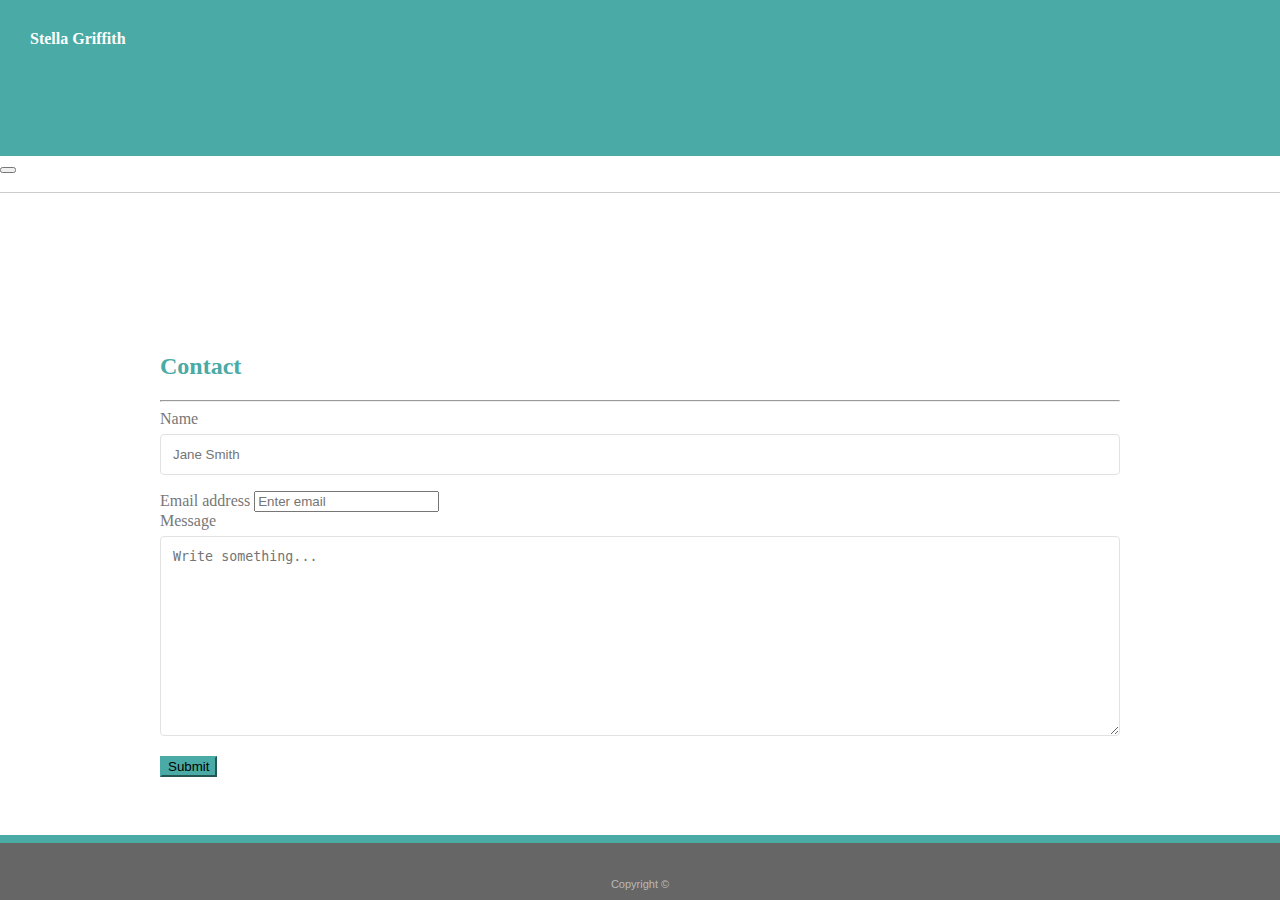
<file: contact.html>
<!DOCTYPE html>
<html lang="en-us">

<head>
  <meta charset="UTF-8">
  <title>About Me</title>
  <!-- <link rel="stylesheet" type="text/css" href="assets/css/reset.css"> -->
  <!-- Bootstrap Link -->
  <link rel="stylesheet" href="https://stackpath.bootstrapcdn.com/bootstrap/4.1.3/css/bootstrap.min.css" integrity="sha384-MCw98/SFnGE8fJT3GXwEOngsV7Zt27NXFoaoApmYm81iuXoPkFOJwJ8ERdknLPMO" crossorigin="anonymous">
  <script src="https://code.jquery.com/jquery-3.3.1.slim.min.js" integrity="sha384-q8i/X+965DzO0rT7abK41JStQIAqVgRVzpbzo5smXKp4YfRvH+8abtTE1Pi6jizo" crossorigin="anonymous"></script>
<script src="https://cdnjs.cloudflare.com/ajax/libs/popper.js/1.14.3/umd/popper.min.js" integrity="sha384-ZMP7rVo3mIykV+2+9J3UJ46jBk0WLaUAdn689aCwoqbBJiSnjAK/l8WvCWPIPm49" crossorigin="anonymous"></script>
<script src="https://stackpath.bootstrapcdn.com/bootstrap/4.1.3/js/bootstrap.min.js" integrity="sha384-ChfqqxuZUCnJSK3+MXmPNIyE6ZbWh2IMqE241rYiqJxyMiZ6OW/JmZQ5stwEULTy" crossorigin="anonymous"></script>
  <!-- CSS sheet link -->
  <link rel="stylesheet" type="text/css" href="assets/css/style.css">
</head>

<body>
  

<!-- Bootstrap Nav -->
<nav class="navbar fixed-top navbar-expand-md navbar-light" 
    style="background-color: #ffffff;   
            border-bottom-style: solid;
            border-color: #cccccc;
            border-bottom-width: 1px;
            padding: 0px;
            min-height: 96px;
            "> 
    <!-- Bootstrap Navbar-brand -->
    <a class="navbar-brand ml-5 navbar-header" 
        style="background-color: #4aaaa5; 
        color: #ffffff; 
        height: 96px; 
        padding: 30px;
        "> 
        <strong>Stella Griffith</strong></a>
    <!-- Collapsable Tabs -->
    <button class="navbar-toggler" type="button" data-toggle="collapse" data-target="#StellaTabs" aria-controls="StellaTabs" aria-expanded="false" aria-label="Toggle navigation">
        <span class="navbar-toggler-icon"></span>
        </button>
    <div class="collapse navbar-collapse justify-content-end mr-5" id="StellaTabs">
        <div class="navbar-nav">
        <a class="nav-item nav-link" href="index.html">About</a>
        <a class="nav-item nav-link" href="portfolio.html">Portfolio</a>
        <a class="nav-item nav-link active" href="contact.html">Contact <span class="sr-only">(current)</span></a>
        </div>
    </div>
</nav>

<div class="container"
    style="background-color: #ffffff;
    margin-top: 120px;">
        <h2>Contact</h2>
        <hr>
<form>
        <div class="form-group">
            <div class="form-group">
                <label for="Name">Name</label>
                <input type="text" class="form-control" id="formGroupExampleInput" placeholder="Jane Smith">
                </div>
                <label for="exampleInputEmail1">Email address</label>
                <input type="email" class="form-control" id="exampleInputEmail1" aria-describedby="emailHelp" placeholder="Enter email">
              </div>
              <label for="Message">Message</label>
                <textarea id="Message" name="Message" placeholder="Write something..." style="height:200px"></textarea>
              <button type="submit" class="btn btn-primary">Submit</button>

</form>
</div>
    <!-- Form -->
    <!-- <div class="wrapper">


                <div class="container">
                    <h2>Contact</h2>
                    <hr>
                        <form action="action_page.php">
                      
                          <label for="fullname">Name</label>
                          <input type="text" id="fullname" name="fullname" placeholder="Jane Smith">
                      
                          <label for="email">Email</label>
                          <input type="text" id="email" name="email" placeholder="example@gmail.com">
                      
                          <label for="Message">Message</label>
                          <textarea id="Message" name="Message" placeholder="Write something.." style="height:200px"></textarea>
                      
                          <input type="submit" value="Submit">
                      
                        </form>
                      </div>
        </div>
    </div> -->


<!-- Footer -->
<footer class="footer">Copyright ©</footer>

</body>
</file>
<file: assets/css/style.css>
.btn-primary {
  background-color: #4aaaa5;
  border-color: #4aaaa5;
}



/* Top Bar */

.navbar-brand {
    height: 100%;
    display: block;
}

.collapse {
    margin-left: 48px;
}
.topnav {
    overflow: hidden;
    background-color: #ffffff;
    width: 960px;
    margin: auto;
    max-height: 80px;
  }
  
.topnav a {
    float: left;
    color: #777777;
    text-align: center;
    padding: 25px;
    text-decoration: none;
    font-size: 20px;
    max-height: 80px;
  }
  
#name {
    background-color: #4aaaa5;
    color: white;
    margin-right: 47%;
    padding: 15px;
  }

.topnavsection {
    border-bottom-style: solid;
    border-color: #cccccc;
    border-bottom-width: 1px;
    border-top-width: 0;
    background: #ffffff;
    white-space: nowrap;
    max-height: 80px;
  }

/* Headers, Fonts, and Body */
h1, h2, h3, h4, h5, h6 {
    font-family: Georgia, 'Times New Roman', Times, serif;
}

h1 {
    font-size: 20px;
}

h2 {
    color: #4aaaa5;
}

body {
    background-image: url("https://stellalana.github.io/Basic-Portfolio/assets/images/concrete_seamless.png");
    margin: 0;
    padding: 0;
    display: flex;
    flex-direction: column;
    max-width: 100%;
}

p {
    color: #777777;
}

/* Content */

.wrapper {
    width: 960px;
    padding: 20px;
    margin: 0 auto;
  }



  html, body {
    height: 100%;
  }
  .content {
    flex: 1 0 auto;
  }
  .footer {
    font-family: Arial, Helvetica, sans-serif;
    flex-shrink: 0;
    background-color: #666666;
    color: #b9b9b9;
    text-align: center;
    padding-top: 35px;
    padding-bottom: 10px;
    border-top-color: #4aaaa5;
    border-top-width: 8px;
    border-top-style: solid;
    font-size: 11px;
    min-width: 100%;
    margin-top: 20px;
  }

/* Contact Form */

  /* Style inputs with type="text", select elements and textareas */
input[type=text], select, textarea {
    width: 100%; /* Full width */
    padding: 12px; /* Some padding */  
    border: 1px solid #e2e2e2; /* Gray border */
    border-radius: 4px; /* Rounded borders */
    box-sizing: border-box; /* Make sure that padding and width stays in place */
    margin-top: 6px; /* Add a top margin */
    margin-bottom: 16px; /* Bottom margin */
    resize: vertical; /* Allow the user to vertically resize the textarea (not horizontally) */
}

/* Style the submit button with a specific background color etc */
input[type=submit] {
    background-color: #4aaaa5;
    color: white;
    padding: 12px 20px;
    border: none;
    border-radius: 4px;
    cursor: pointer;
}

/* When moving the mouse over the submit button, add a darker green color */
input[type=submit]:hover {
    background-color: #4aaaa598;
}

/* Add a background color and some padding around the form */
.container {
    border-radius: 5px;
    background-color: #f2f2f2;
    margin: auto;
    position: relative;
    width: 960px;
    padding: 20px;
    margin-bottom: auto;
    background: #ffffff;
    color: #777777;
    margin-top: 20px;
}

/* Image */

img {
    max-width: 100%;
    height: auto;
    width: auto;

}

.card {
  margin-top: 20px;
  margin-bottom: 20px;
  width: 300px;
  height: 300px;
  display: flex;
}
.card-img {
  max-height: 100%;
  min-height: 100%;
  position: absolute;
}

/* About Section */

#about {
    float: left;
    width: 62%;
    padding: 5px 30px;
}

/* Portfolio Boxes */

.box-set {
    border-radius: 5px;
    background-color: #f2f2f2;
    margin: auto;
    position: relative;
    height: 960px;
    width: 960px;
    padding: 20px;
    margin-bottom: auto;
    background: #ffffff;
    color: #777777;
}
.box {
    width: 250px;
    height: 200px;
    border: 2px solid black;
    position: absolute;
  }
  
  .box-1 {
    background-image: url("https://stellalana.github.io/Basic-Portfolio/assets/images/kitkat.jpg");
    background-size: contain;
    background-position: center;
    top: 10%;
    left: 5%;
  }


  .box-2 {
    background-image: url("https://stellalana.github.io/Basic-Portfolio/assets/images/scream.jpg");
    background-size: contain;
    background-position: center;
    top: 10%;
    right: 25%
  }
  
  .box-3 {
    background-image: url("https://stellalana.github.io/Basic-Portfolio/assets/images/ded.jpg");
    background-size: contain;
    background-position: center;
    top: 35%;
    left: 5%;
  }
  
  .box-4 {
    background-image: url("https://stellalana.github.io/Basic-Portfolio/assets/images/rose.jpg");
    background-size: contain;
    background-position: center;
    top: 35%;
    right: 25%
  }

  .box-5 {
    background-image: url("https://stellalana.github.io/Basic-Portfolio/assets/images/bunbun.jpg");
    background-size: contain;
    background-position: center;
    top: 60%;
    left: 5%;
  }
  
  #boxtext {
    text-align: center;
    background-color: #4aaaa5;
    width: 100%;
    height: 50px;
    margin-bottom: 2px;
    padding-top: 12px;
    color: #ffffff;
    margin-top: 80%;
  }
  .card-img-overlay {
    padding: 10px 0px;
    text-align: center;
  }
  .card-title {
    background-color: #4aaaa5;
    width: 100%;
    margin-top: 80%;
    padding: 5px
  }

  a {
    color: white;
  }

/* Media Query */

  @media screen and (max-width: 768px) {
    /* The body's bg color will be #333 */
    body {
      background-color: #333;
    }
  
    /* The wrapper's width will be 600px */
    .wrapper {
      width: 600px;
    }
  }
</file>
